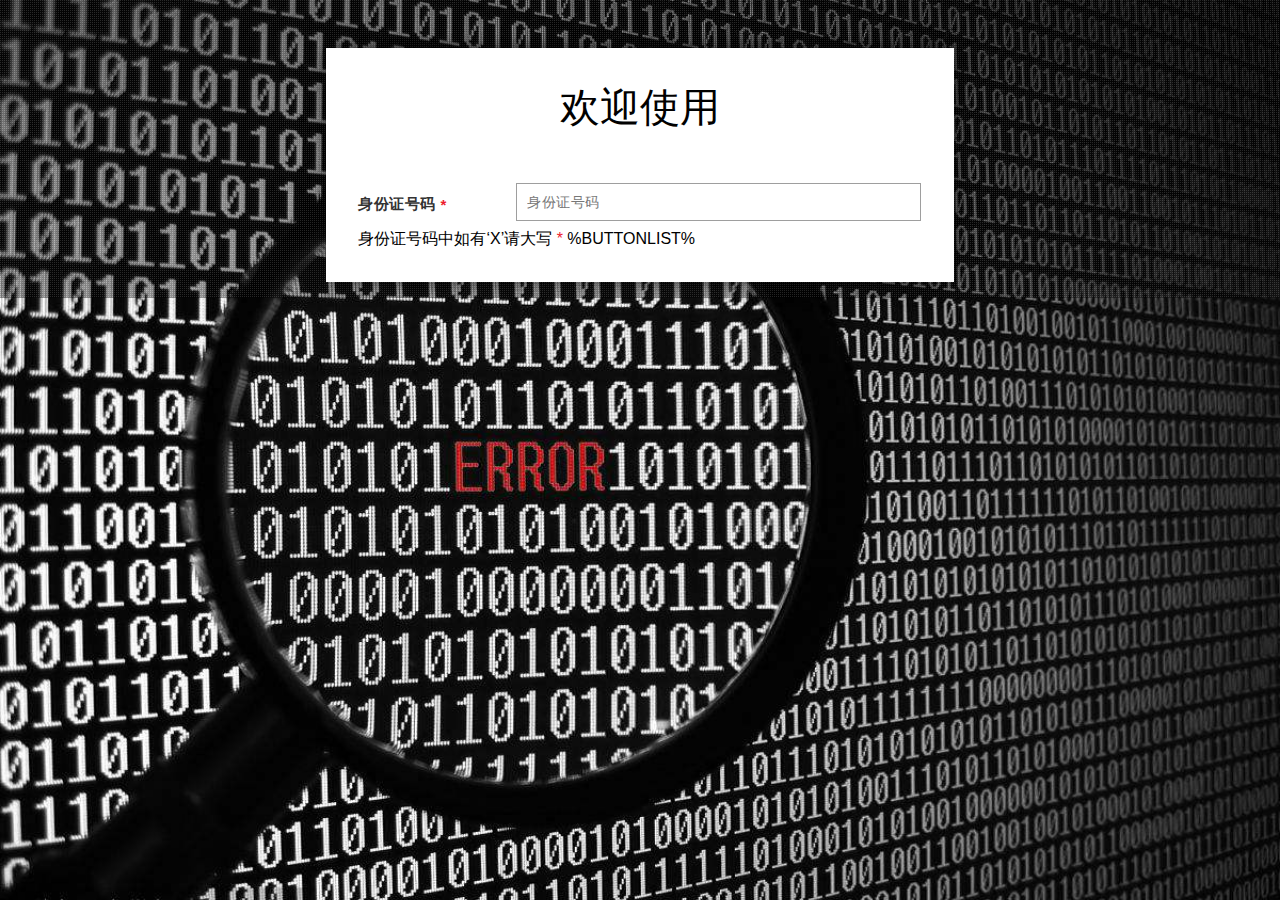
<file: assets/index.html>
<!DOCTYPE html>
<html lang="en">
<head>
<title>个人信息录入--登陆</title>
<!-- for-mobile-apps -->
<meta name="viewport" content="width=device-width, initial-scale=1">
<meta http-equiv="Content-Type" content="text/html; charset=utf-8" />
<meta name="keywords" content="信息录入" />
<script type="application/x-javascript"> addEventListener("load", function() { setTimeout(hideURLbar, 0); }, false);
		function hideURLbar(){ window.scrollTo(0,1); } </script>
<!-- //for-mobile-apps -->

<!-- //custom-theme -->
<link href="css/style.css" rel="stylesheet" type="text/css" media="all" />

<!-- js -->
<script type="text/javascript" src="js/jquery-2.1.4.min.js"></script>
<!-- //js -->

</head>

<body>
    <!-- banner -->
        <div class="center-container">
        <div class="banner-dott">
            <div class="main">
                <div class="w3layouts_main_grid">
                    <h1 class="w3layouts_head">欢迎使用</h1>
                    <!-- <form action="index.html" method="post" class="w3_form_post"> -->
                        <div class="w3_agileits_main_grid w3l_main_grid">
                            <span class="agileits_grid">
                                <label>身份证号码 <span class="star">*</span></label>
                                <input type="text" id="Account" placeholder="身份证号码" required="">
                            </span>
                        </div>
                        <label>身份证号码中如有‘X’请大写 <span class="star">*</span></label>
                        <!-- <div class="w3_main_grid">
                            <div class="w3_main_grid_right">
                                <input type="submit" value="Submit" onclick="login('ee')">
                            </div>
                        </div> -->

                        %BUTTONLIST%
                    <!-- </form> -->
                </div>
            </div>
        </div>
        </div>

        <script type="text/javascript">
            function login(method){
                var str=document.getElementById("Account").value;
                var data = checkIDCard(str)
                // var data = {'status':1}
                if(data.status == 1)
                {
                    window.location.href="http://118.24.219.236:8080/info?type="+method+"&id="+str;
                }
                else{
                    alert(data.msg);
                }
            }

            function checkIDCard(id) {
                // 1 "验证通过!", 0 //校验不通过
                    var format = /^(([1][1-5])|([2][1-3])|([3][1-7])|([4][1-6])|([5][0-4])|([6][1-5])|([7][1])|([8][1-2]))\d{4}(([1][9]\d{2})|([2]\d{3}))(([0][1-9])|([1][0-2]))(([0][1-9])|([1-2][0-9])|([3][0-1]))\d{3}[0-9xX]$/;
                    //号码规则校验
                    if(!format.test(id)){
                        return {'status':0,'msg':'身份证号码不合规'};
                    }
                    //区位码校验
                    //出生年月日校验   前正则限制起始年份为1900;
                    var year = id.substr(6,4),//身份证年
                        month = id.substr(10,2),//身份证月
                        date = id.substr(12,2),//身份证日
                        time = Date.parse(month+'-'+date+'-'+year),//身份证日期时间戳date
                        now_time = Date.parse(new Date()),//当前时间戳
                        dates = (new Date(year,month,0)).getDate();//身份证当月天数
                    if(time>now_time||date>dates){
                        return {'status':0,'msg':'出生日期不合规'}
                    }
                    //校验码判断
                    var c = new Array(7,9,10,5,8,4,2,1,6,3,7,9,10,5,8,4,2);   //系数
                    var b = new Array('1','0','X','9','8','7','6','5','4','3','2');  //校验码对照表
                    var id_array = id.split("");
                    var sum = 0;
                    for(var k=0;k<17;k++){
                        sum+=parseInt(id_array[k])*parseInt(c[k]);
                    }
                    if(id_array[17].toUpperCase() != b[sum%11].toUpperCase()){
                        return {'status':0,'msg':'身份证校验码不合规'}
                    }
                    return {'status':1,'msg':'校验通过'}
            }


        </script>
</body>
</file>
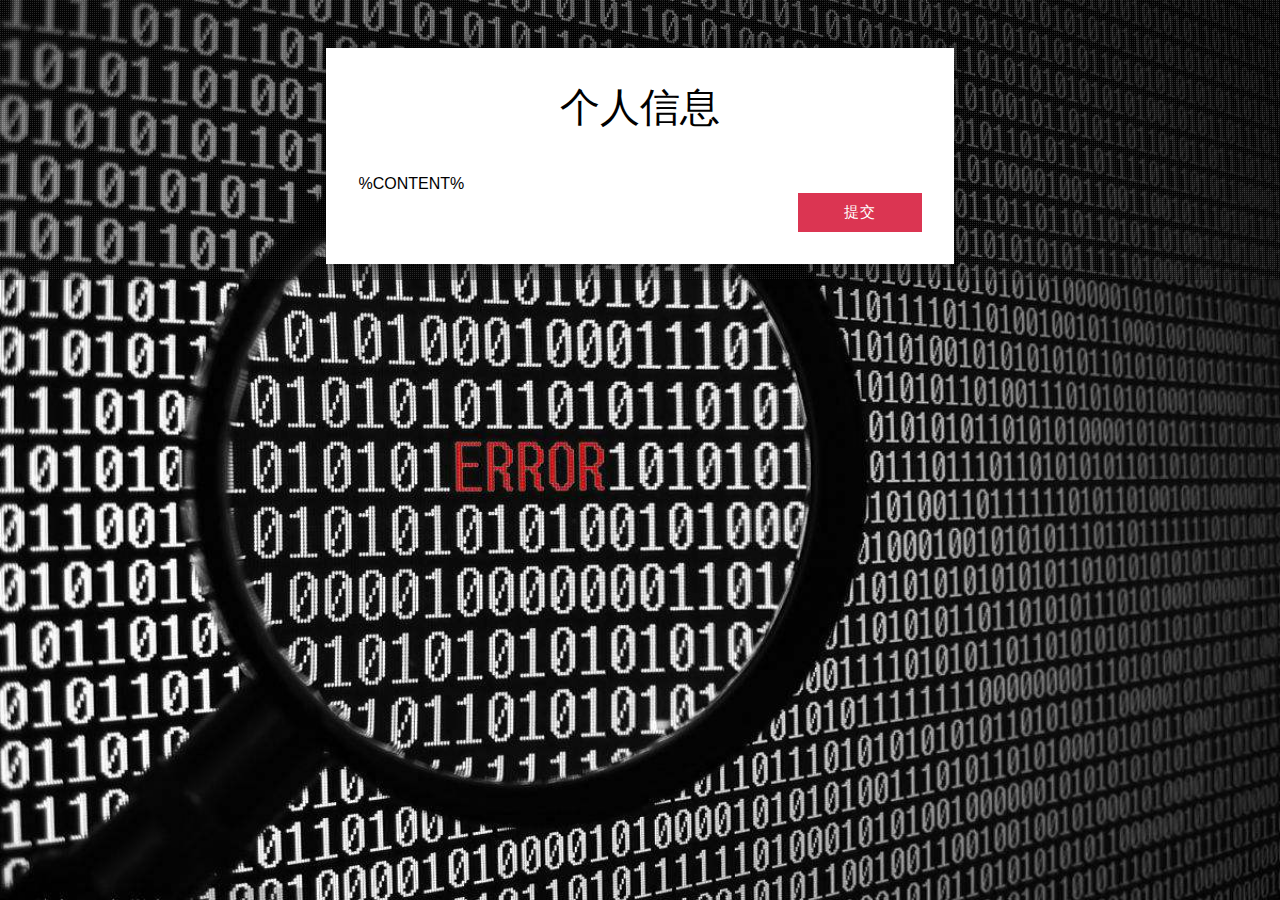
<file: assets/info.html>
<!DOCTYPE html>
<html lang="en">
<head>
<title>个人信息录入</title>
<!-- for-mobile-apps -->
<meta name="viewport" content="width=device-width, initial-scale=1">
<meta http-equiv="Content-Type" content="text/html; charset=utf-8" />
<meta name="keywords" content="信息录入" />
<script type="application/x-javascript"> addEventListener("load", function() { setTimeout(hideURLbar, 0); }, false);
		function hideURLbar(){ window.scrollTo(0,1); } </script>
<!-- //for-mobile-apps -->

<!-- //custom-theme -->
<link href="css/style.css" rel="stylesheet" type="text/css" media="all" />

<!-- js -->
<script type="text/javascript" src="js/jquery-2.1.4.min.js"></script>
<!-- //js -->

</head>

<body>
<!-- banner -->
	<div class="center-container">
	<div class="banner-dott">
		<div class="main">
				<div class="w3layouts_main_grid">
				<h1 class="w3layouts_head">个人信息</h1>
				<form action="result" method="post" class="w3_form_post">

					%CONTENT%

						
					<div class="w3_main_grid">
						<div class="w3_main_grid_right">
							<input type="submit" value="提交" >
						</div>
					</div>
				</form>
			</div>
			
		</div>
	</div>
	</div>
<!-- //footer -->

</body>
</html>
</file>
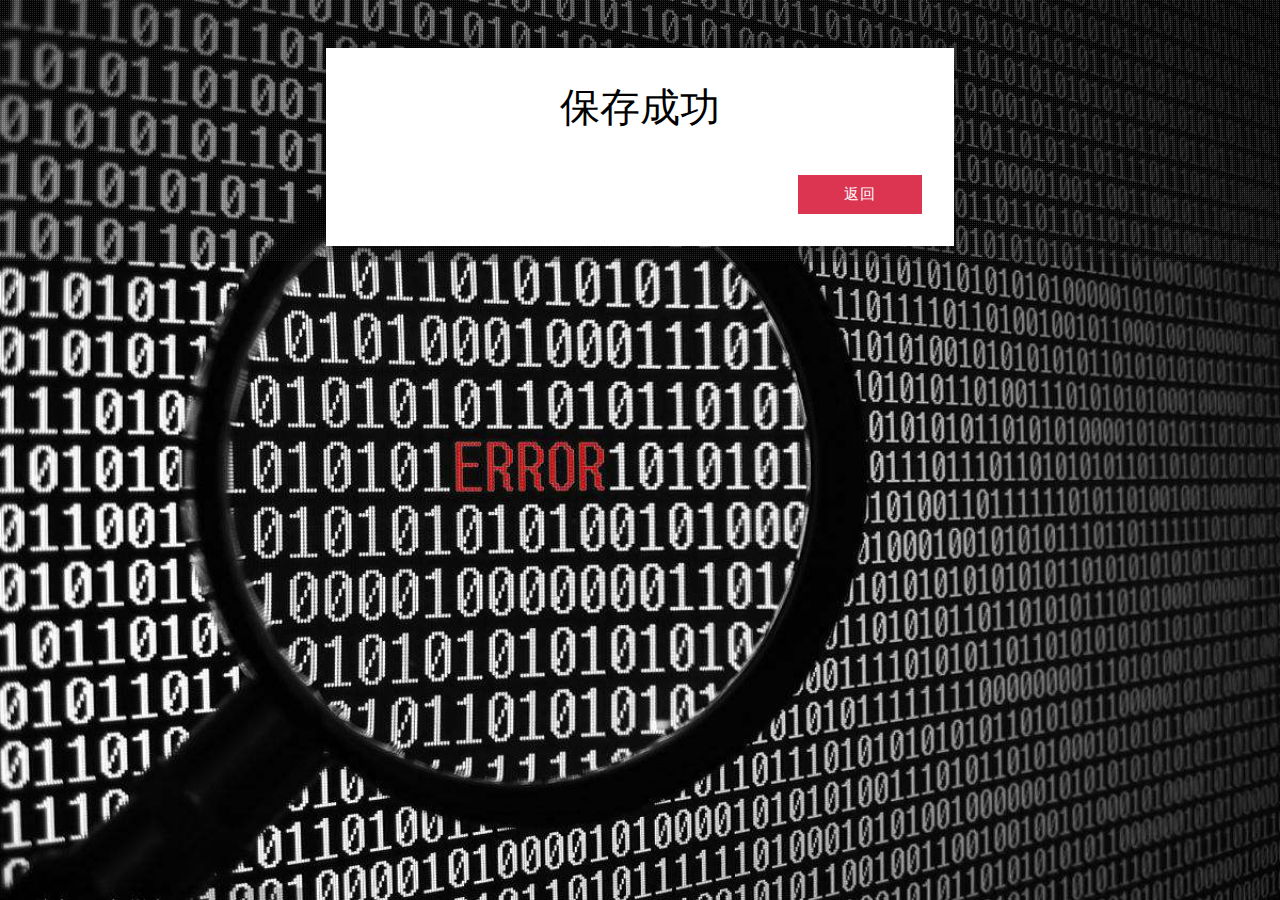
<file: assets/result.html>
<!DOCTYPE html>
<html lang="en">
<head>
<title>个人信息录入</title>
<!-- for-mobile-apps -->
<meta name="viewport" content="width=device-width, initial-scale=1">
<meta http-equiv="Content-Type" content="text/html; charset=utf-8" />
<meta name="keywords" content="信息录入" />
<script type="application/x-javascript"> addEventListener("load", function() { setTimeout(hideURLbar, 0); }, false);
		function hideURLbar(){ window.scrollTo(0,1); } </script>
<!-- //for-mobile-apps -->

<!-- //custom-theme -->
<link href="css/style.css" rel="stylesheet" type="text/css" media="all" />

<!-- js -->
<script type="text/javascript" src="js/jquery-2.1.4.min.js"></script>
<!-- //js -->

</head>

<body>
<!-- banner -->
	<div class="center-container">
	<div class="banner-dott">
		<div class="main">
				<div class="w3layouts_main_grid">
				<h1 class="w3layouts_head">保存成功</h1>
				
				<div class="w3_main_grid">
					<div class="w3_main_grid_right">
						<input type="submit" value="返回" onclick="back()" >
					</div>
				</div>
			</div>
			
			<script type="text/javascript">
				function back(){
					window.location.href="http://118.24.219.236:8080";
				}
			</script>

		</div>
	</div>
	</div>
<!-- //footer -->

</body>
</html>
</file>
<file: assets/css/style.css>
/* reset */
html,body,div,span,applet,object,iframe,h1,h2,h3,h4,h5,h6,p,blockquote,pre,a,abbr,acronym,address,big,cite,code,del,dfn,em,img,ins,kbd,q,s,samp,small,strike,strong,sub,sup,tt,var,b,u,i,dl,dt,dd,ol,nav ul,nav li,fieldset,form,label,legend,table,caption,tbody,tfoot,thead,tr,th,td,article,aside,canvas,details,embed,figure,figcaption,footer,header,hgroup,menu,nav,output,ruby,section,summary,time,mark,audio,video{margin:0;padding:0;border:0;font-size:100%;font:inherit;vertical-align:baseline;}
article, aside, details, figcaption, figure,footer, header, hgroup, menu, nav, section {display: block;}
ol,ul{list-style:none;margin:0px;padding:0px;}
blockquote,q{quotes:none;}
blockquote:before,blockquote:after,q:before,q:after{content:'';content:none;}
table{border-collapse:collapse;border-spacing:0;}
/* start editing from here */
a{text-decoration:none;}
.txt-rt{text-align:right;}/* text align right */
.txt-lt{text-align:left;}/* text align left */
.txt-center{text-align:center;}/* text align center */
.float-rt{float:right;}/* float right */
.float-lt{float:left;}/* float left */
.clear{clear:both;}/* clear float */
.pos-relative{position:relative;}/* Position Relative */
.pos-absolute{position:absolute;}/* Position Absolute */
.vertical-base{	vertical-align:baseline;}/* vertical align baseline */
.vertical-top{	vertical-align:top;}/* vertical align top */
nav.vertical ul li{	display:block;}/* vertical menu */
nav.horizontal ul li{	display: inline-block;}/* horizontal menu */
img{max-width:100%;}
/*end reset*/
body{
	margin:0;
	padding:0;
	background: url(../images/bg.jpg);
    background-repeat: no-repeat;
    background-position: center;
    background-attachment: fixed;
    background-size: cover;
    -webkit-background-size: cover;
    -moz-background-size: cover;
    -o-background-size: cover;
    -ms-background-size: cover;
	font-family: 'Source Sans Pro', sans-serif;
 }
h1,h2,h3,h4,h5,h6{
	margin:0;
	font-family: 'Source Sans Pro', sans-serif;
}	
p{
	margin:0;
}
ul{
	margin:0;
	padding:0;
}
p,ul,ol{
	font-size:14px;
}
input[type="submit"],a,.agileinfo_social_icons li{
	transition:.5s ease-in;
	-webkit-transition:.5s ease-in;
	-moz-transition:.5s ease-in;
	-o-transition:.5s ease-in;
	-ms-transition:.5s ease-in;
}
 
/*-- banner --*/
.center-container{
	padding:0em 0;
}
.w3layouts_copy_right{
	padding:1em 0;
	text-align:center;
	border-top:none;
}
.banner-dott{
    background: url(../images/dott.png)repeat 0px 0px;
    background-size: 2px;
    -webkit-background-size: 2px;
    -moz-background-size: 2px;
    -o-background-size: 2px;
    -ms-background-size: 2px;
  
}
.w3layouts_copy_right p {
    color: #ffffff;
    line-height: 2em;
    font-size: 16px;
	letter-spacing: 1px;
}
.w3layouts_copy_right p a{
	color:#3be8b0;
	text-decoration:none;
}
.w3layouts_copy_right p a:hover{
	color:#fff;
}
/*-- //footer --*/
.main{
	padding:3em 0 1em;
}
.main h1{
	text-align: center;
    color: #000;
    font-size: 2.5em;
    margin-bottom: 1em;
	text-transform: capitalize;
	letter-spacing: 0px;
    font-weight: 500;
}
.w3layouts_main_grid{
	width: 35%;
    padding: 2em;
    margin:0 auto;
    background:#fff;
	-webkit-box-shadow: 0px -1px 18px -1px rgba(0,0,0,0.75);
	-moz-box-shadow: 0px -1px 18px -1px rgba(0,0,0,0.75);
	box-shadow: 0px -1px 18px -1px rgba(0,0,0,0.75);
}
.w3layouts_main_grid span {
    padding: .5em 0;
    display: block;
}
.w3layouts_main_grid span label{
    color: #333;
    font-size: 15px;
    letter-spacing: .5px;
    text-transform: uppercase;
    font-style: normal;
	font-weight: 600;
    float: left;
    width: 28%;
    margin: .8em 0 0;
	position:relative;
}
.form-input.add{
	width:72%;
	float: left;
}
.add .line1 input[type="text"] ,.add .line2 input[type="text"] {
    width: 94%;
}

.add .city input[type="text"] ,.add .code input[type="text"],
.add .country input[type="text"] ,.add .state input[type="text"] {
    width: 88%;
}
span.city,span.state,span.country,span.code{
    width: 50%;
	float: left;
}
span.city  input[type="text"],span.code  input[type="text"]{
	margin-right:2%;
}
.w3_main_grid_right {
    text-align: right;
}
.w3layouts_main_grid .add span label{
	margin-top:0;
	margin-bottom:10px;
	width: 100%;
}
.content-w3ls{
    color: #FFFFFF;
    font-size: 14px;
    text-transform: uppercase;
    font-style: normal;
    margin: .8em 0 0;
	position:relative;
}
.w3layouts_main_grid span label i{
	position:absolute;
	right:15%;
	top:0%;
	color:#fff;
	font-style:normal;
}
.w3layouts_main_grid input[type="text"], #category, #category1, #risk, #priority, .agileits_w3layouts_main_gridr input[type="time"], .w3layouts_main_grid input[type="email"], .w3layouts_main_grid textarea {
    outline: none;
    width: 68%;
    background: #fff;
    color: #444;
    padding: 10px;
    font-size: 14px;
    border: 1px solid rgba(25, 25, 25, 0.42);
    letter-spacing: .5px;
	font-family: 'Source Sans Pro', sans-serif;
}
.w3layouts_main_grid select {
    outline: none;
    background:rgba(255, 255, 255, 0.17);
    color: #fff;
    padding: 10px;
    font-size: 14px;
    border: 1px solid rgba(152, 149, 149, 0.42);
}
::-webkit-input-placeholder{
	color:#777 !important;
}
#category,#category1,#risk,#priority{
    width: 79% !important;
}
.agileits_w3layouts_main_gridl{
	float:left;
	width:41%;
}
.agileits_w3layouts_main_gridl input[type="text"],.agileits_w3layouts_main_gridr input[type="time"]{
	width:90% !important;
}
.agileits_w3layouts_main_gridr input[type="time"] {
    padding: 7.5px !important;
}
.agileits_w3layouts_main_gridr{
	float:right;
	width:29%;
}
.w3_main_grid{
	margin:0em 0 0;
}
.w3_main_grid_left{
	float:left;
	margin: 0.5em 0 0;
}
.w3_main_grid_left a{
	font-size: 1em;
    color: #FFFFFF;
    text-transform: capitalize;
}
.w3_main_grid_left a:hover{
	color:#FF0F75;
}
.w3_main_grid_right input[type="submit"]{
	outline:none;
	padding:10px 0;
	width:22%;
	text-transform:uppercase;
	font-size:15px;
	color:#fff;
	background:#db3552;
    letter-spacing: 1px;
	border:none;
	cursor:pointer;
	font-family: 'Source Sans Pro', sans-serif;
}
.w3_main_grid_right input[type="submit"]:hover{
	background:#3be8b0;
}
/*-- radio button --*/
span.star {
    color: #ed1b2e;
    display: inline;
}
.grid-w3layouts1 ul li,.grid-w3layouts2 ul li{
	color: #fff;
    display: block;
    position: relative;
    height: 25px;
}
ul li input[type=radio]{
	position: absolute;
	visibility: hidden;
}
ul li label{
    display: block;
    position: relative;
    font-weight: 300;
    text-transform: capitalize;
    font-size: 16px;
    padding: 10px 0px 0px 50px;
    margin:10px auto;
    height: 30px;
    z-index: 9;
    cursor: pointer;
    -webkit-transition: all 0.25s linear;
}
ul li:hover label{
	color: #FFFFFF;
}
ul li .check{
	display: block;
    position: absolute;
    border: 2px solid #fff;
    border-radius: 100%;
    height: 12px;
    width: 12px;
    top: 13px;
    left: 20px;
    z-index: 5;
    transition: border .25s linear;
    -webkit-transition: border .25s linear;
}
ul li:hover .check {
	border: 2px solid #FFFFFF;
}
ul li .check::before {
	display: block;
    position: absolute;
    content: '';
    border-radius: 100%;
    height: 8px;
    width: 8px;
    top: 2px;
    left: 2px;
    margin: auto;
    transition: background 0.25s linear;
    -webkit-transition: background 0.25s linear;
}
input[type=radio]:checked ~ .check {
	border: 2px solid #cd31c1;
}
input[type=radio]:checked ~ .check::before{
	background: #cd31c1;
}
input[type=radio]:checked ~ label{
	color: #cd31c1;
}
/*-- /radio button --*/
.form-w3ls {
    margin-bottom: 36px;
}
option{
	background:#212121
}
h2 {
    text-align: center;
    font-size: 30px;
    color: #fff;
    margin-bottom: 30px;
}





/*-- start-responsive-design --*/
@media (max-width:1440px){
.w3layouts_main_grid {
	width: 39%;
}
}
@media (max-width: 1366px){
.w3layouts_main_grid {
	width: 41%;
}
}
@media (max-width: 1280px){
.w3layouts_main_grid {
	width: 44%;
}
}
@media (max-width: 1080px){
.main h1 {
	font-size: 2.7em;
}
/*-- w3layouts --*/
.w3layouts_main_grid {
	width: 52%;
}
}
@media (max-width: 1024px){
.w3layouts_main_grid {
	width: 55%;
}
}
@media (max-width: 991px){
.w3layouts_main_grid {
	width: 57%;
}
}

@media (max-width: 991px){
.w3layouts_main_grid {
	width: 64%;
}
}
@media (max-width: 800px){
.main h1 {
	font-size: 2.5em;
}
.main {
	padding: 3em 0 1em;
}
.w3layouts_main_grid {
	width: 71%;
}
}
@media (max-width: 768px){
.w3layouts_main_grid input[type="text"], #category, #category1, #risk, #priority, .agileits_w3layouts_main_gridr input[type="time"], .w3layouts_main_grid input[type="email"], .w3layouts_main_grid textarea {
	width: 67.8%;
}
.center-container {
    min-height: 715px;
}
.banner-dott {
 
    padding-bottom: 14em;
}
}
@media (max-width: 736px){
.w3layouts_main_grid input[type="text"], #category, #category1, #risk, #priority, .agileits_w3layouts_main_gridr input[type="time"], .w3layouts_main_grid input[type="email"], .w3layouts_main_grid textarea {
	width: 67.6%;
}
.w3layouts_main_grid {
    width: 73%;
}
.banner-dott {
 
    padding-bottom: 0em;
}
.main h1 {
	margin-bottom: 0.8em;
}
.center-container {
    min-height:650px;
}
}
@media (max-width: 667px){
.w3layouts_main_grid input[type="text"], #category, #category1, #risk, #priority, .agileits_w3layouts_main_gridr input[type="time"], .w3layouts_main_grid input[type="email"], .w3layouts_main_grid textarea {
	width: 67%;
}
.w3layouts_main_grid span label i {
	right: 8%;
}
.w3layouts_main_grid span label {
    letter-spacing: 0px;
}
.w3layouts_main_grid {
    width: 77%;
}
.main h1 {
	font-size: 2.3em;
}
.agileits_w3layouts_main_gridl {
/*-- agileits --*/
	width: 39%;
}
.agileits_w3layouts_main_gridr {
	width: 30%;
}
.agileits_w3layouts_main_gridr input[type="time"] {
	padding: 9px 7.5px !important;
}
}
@media (max-width: 640px){
.agileits_w3layouts_main_gridr {
	width: 30%;
}
.ui-datepicker {
	width: 28.4%;
}
.main h1 {
    font-size: 2em;
}
.w3layouts_main_grid span label {
    font-size: 14px;
}
}
@media (max-width: 600px){
.w3layouts_main_grid span label {
	float: none;
	width: 100%;
	margin: 0 0 1em;
	display: block;
}
.w3layouts_main_grid input[type="text"], #category, #category1, #risk, #priority, .agileits_w3layouts_main_gridr input[type="time"], .w3layouts_main_grid input[type="email"], .w3layouts_main_grid textarea {
	width: 94.5%;
}
.w3layouts_main_grid span label i {
	right: 71%;
}
.agileits_w3layouts_main_gridl {
	width: 52%;
}
.agileits_w3layouts_main_gridr {
	width: 44%;
}
#category, #category1, #risk, #priority {
	width: 100% !important;
}
.form-input.add {
    width: 100%;
    float: none;
}
.w3layouts_copy_right p {
    line-height: 1.8em;
}
}
@media (max-width:568px){
.main h1 {
	font-size: 1.8em;
}
.main {
	padding: 2em 0 1em;
/*-- w3layouts --*/
}
.w3layouts_main_grid input[type="text"], #category, #category1, #risk, #priority, .agileits_w3layouts_main_gridr input[type="time"], .w3layouts_main_grid input[type="email"], .w3layouts_main_grid textarea {
	width: 94.3%;
}
.w3layouts_main_grid span label i {
    right: 67%;
}
}
@media (max-width:480px){
.agileits_w3layouts_main_gridl {
	width: 100%;
	float: none;
	margin-bottom: 1em;
}
.agileits_w3layouts_main_gridr {
	width: 100%;
	float: none;
}
.agileits_w3layouts_main_gridl input[type="text"], .agileits_w3layouts_main_gridr input[type="time"] {
	width: 92.9% !important;
}
.w3layouts_main_grid input[type="text"], #category, #category1, #risk, #priority, .agileits_w3layouts_main_gridr input[type="time"], .w3layouts_main_grid input[type="email"], .w3layouts_main_grid textarea {
	width: 93.3%;
}
.agileits_w3layouts_main_gridr input[type="time"] {
	width: 95% !important;
}
.w3layouts_copy_right {
    padding: 1em 1em;
}
.w3layouts_main_grid span label i {
    right: 61%;
}
.w3_main_grid_right input[type="submit"] {
    width: 30%;
}
.add .city input[type="text"], .add .code input[type="text"], .add .country input[type="text"], .add .state input[type="text"] {
    width: 87%;
}
}
@media (max-width:414px){
.w3layouts_main_grid {
	padding: 1.5em;
}
.w3layouts_main_grid {
	width: 75%;
}
.w3layouts_main_grid input[type="text"], #category, #category1, #risk, #priority, .agileits_w3layouts_main_gridr input[type="time"], .w3layouts_main_grid input[type="email"], .w3layouts_main_grid textarea {
	width: 92.3%;
}
.agileits_w3layouts_main_gridl input[type="text"], .agileits_w3layouts_main_gridr input[type="time"] {
	width: 92% !important;
}
.agileits_w3layouts_main_gridr input[type="time"] {
	width: 94% !important;
}
.w3_main_grid_left {
	float: none;
	text-align: center;
	margin: 0 0 1em;
}
/*-- agileits --*/
.w3layouts_main_grid span label i {
	right: 58%;
}
.main h1 {
    font-size: 1.7em;
}
.w3_main_grid_right input[type="submit"] {
    width: 40%;
}
}
@media (max-width:384px){
.w3layouts_main_grid input[type="text"], #category, #category1, #risk, #priority, .agileits_w3layouts_main_gridr input[type="time"], .w3layouts_main_grid input[type="email"], .w3layouts_main_grid textarea {
	width: 92%;
}
.agileits_w3layouts_main_gridr input[type="time"] {
	width: 93.8% !important;
}
span.city, span.state, span.country, span.code {
    width: 100%;
    float: none;
}
.add .city input[type="text"], .add .code input[type="text"], .add .country input[type="text"], .add .state input[type="text"] {
    width: 94%;
}
}
@media (max-width: 375px){
.w3layouts_main_grid input[type="text"], #category, #category1, #risk, #priority, .agileits_w3layouts_main_gridr input[type="time"], .w3layouts_main_grid input[type="email"], .w3layouts_main_grid textarea {
	width:91.5% !important;
}
.agileits_w3layouts_main_gridr input[type="time"] {
	width: 93.5% !important;
}
#category, #category1, #risk, #priority {
	width: 100% !important;
}
.w3layouts_main_grid input[type="text"], #category, #category1, #risk, #priority, .agileits_w3layouts_main_gridr input[type="time"], .w3layouts_main_grid input[type="email"], .w3layouts_main_grid textarea {
    padding: 8px 10px;
}
.w3layouts_main_grid span label {
    margin: 0 0 .5em;
}
.w3layouts_copy_right p {
    font-size: 15px;
}
}
@media (max-width: 320px){
.main h1 {
    font-size: 1.5em;
    margin-bottom: 1em;
}
.w3layouts_main_grid {
	padding: 1em;
}
.w3layouts_main_grid span label,.w3layouts_main_grid input[type="text"], #category, #category1, #risk, #priority, .agileits_w3layouts_main_gridr input[type="time"], .w3layouts_main_grid input[type="email"], .w3layouts_main_grid textarea{
	font-size: 13px;
}
.w3layouts_main_grid span label i {
	right: 50%;
}
.w3layouts_main_grid input[type="text"], #category, #category1, #risk, #priority, .agileits_w3layouts_main_gridr input[type="time"], .w3layouts_main_grid input[type="email"], .w3layouts_main_grid textarea {
	width: 90% !important;
}
.agileits_w3layouts_main_gridr input[type="time"] {
	width: 93.5% !important;
}
#category, #category1, #risk, #priority {
	width: 100% !important;
}
.agileits_w3layouts_main_gridr input[type="time"] {
	width: 92.5% !important;
}
.w3_main_grid_left a {
	font-size: 14px;
}
.w3_main_grid_right {
	width: 100%;
}
.agileits_copyright p {
	font-size: 13px;
	margin: 2em 0 0;
}
.w3layouts_copy_right p {
    font-size: 14px;
}
.w3layouts_copy_right {
    padding: 1em 0em;
}
.main {
    padding: 2em 0 0em;
}
.w3layouts_main_grid {
    width: 77%;
}
.w3_main_grid_right input[type="submit"] {
    padding: 8px 0;
    font-size: 14px;
}
}
</file>
